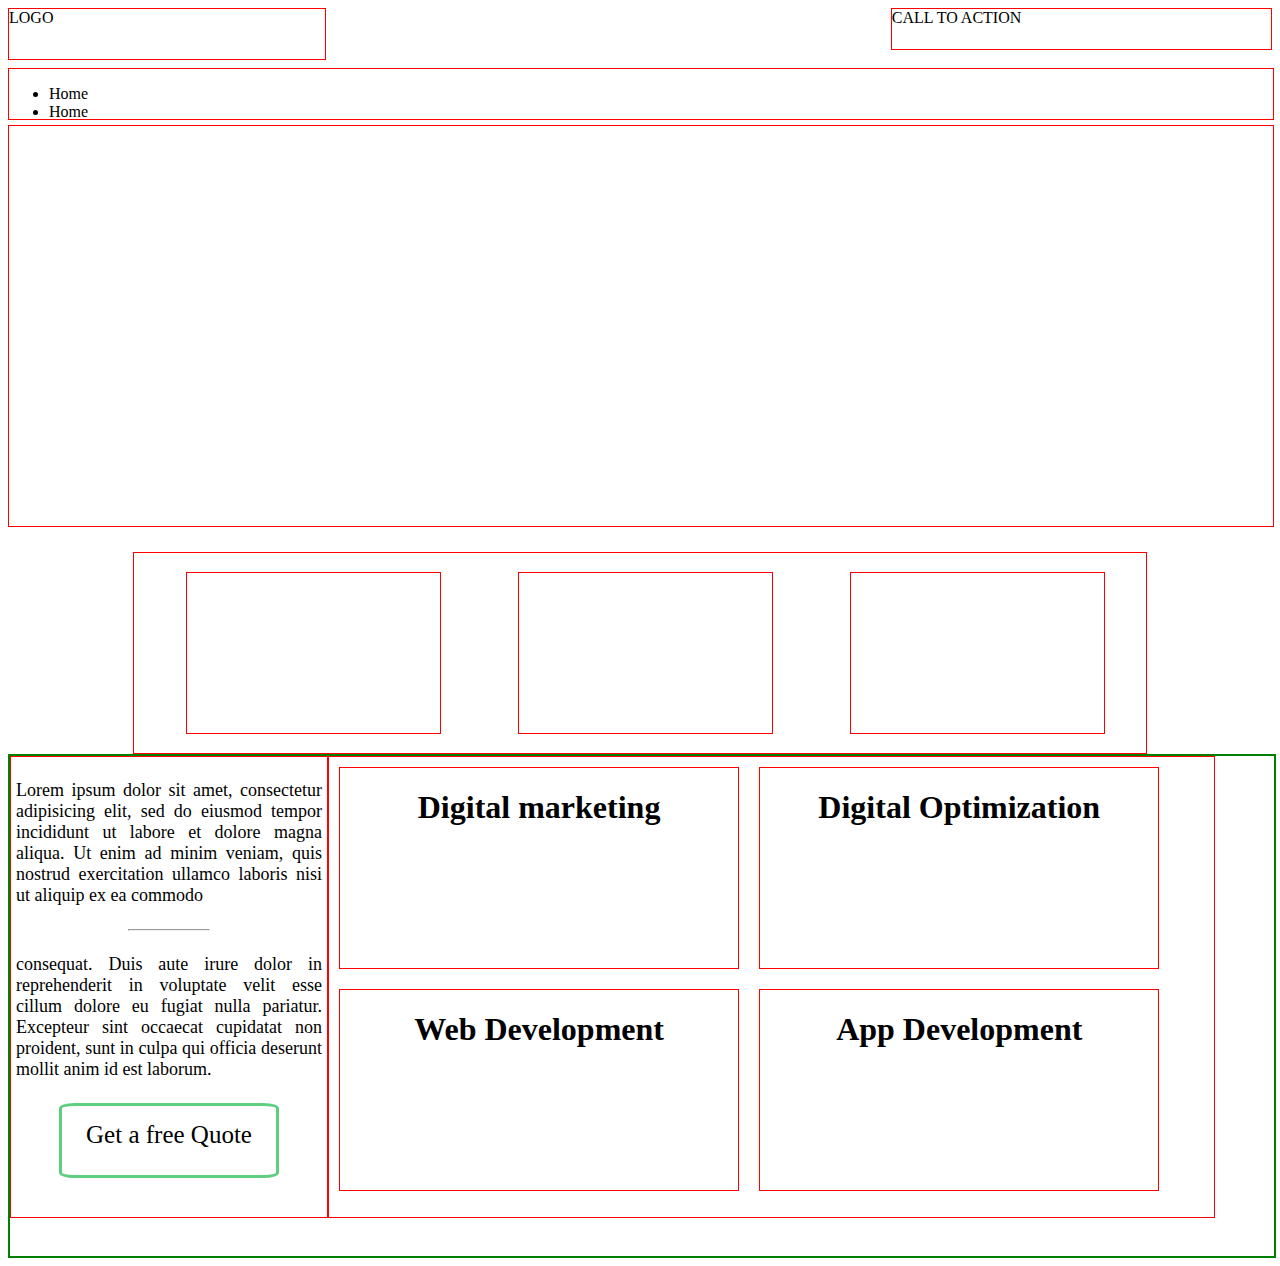
<file: index.html>
<!doctype html>
<html>
<head>
<title>Digiguru</title>
<link rel="icon" href="images/logo.png" type="image/gif" sizes="16x16">
<link rel="stylesheet" type="text/css" href="style.css">
</head>
<body>
	<header>
	<div class="logo">LOGO</div>
	<div class="call">CALL TO ACTION</div>
	</header>
	<nav>
		<ul>
			<li class="menu">Home</li>
			<li class="menu">Home</li>
		</ul>
	</nav>
	<div class="slide"></div>
	<div class="about">
		<div class="aboutcon">
		<div class="box"></div>
		<div class="box"></div>
		<div class="box"></div>
	</div>
	</div>
	<div class="courses">
		<div class="quote"><p align="justify">Lorem ipsum dolor sit amet, consectetur adipisicing elit, sed do eiusmod
		tempor incididunt ut labore et dolore magna aliqua. Ut enim ad minim veniam,
		quis nostrud exercitation ullamco laboris nisi ut aliquip ex ea commodo</p> <hr width="80" /><p>
		consequat. Duis aute irure dolor in reprehenderit in voluptate velit esse
		cillum dolore eu fugiat nulla pariatur. Excepteur sint occaecat cupidatat non
		proident, sunt in culpa qui officia deserunt mollit anim id est laborum.</p>
		<div class="quotebut"><center>Get a free Quote</center></div>
	</div>
		<div class="module">
			<div class="typemod"><h1><center>Digital marketing</center></h1>
			<div class="a">TEXT 1</div></div>
			<div class="typemod"><h1><center>Digital Optimization</center></h1></div>
			<div class="typemod"><h1><center>Web Development</center></h1></div>
			<div class="typemod"><h1><center>App Development</center></h1></div>
		</div>
	</div>


<script type="text/javascript">
	
</script>
</body>
</html>
</file>
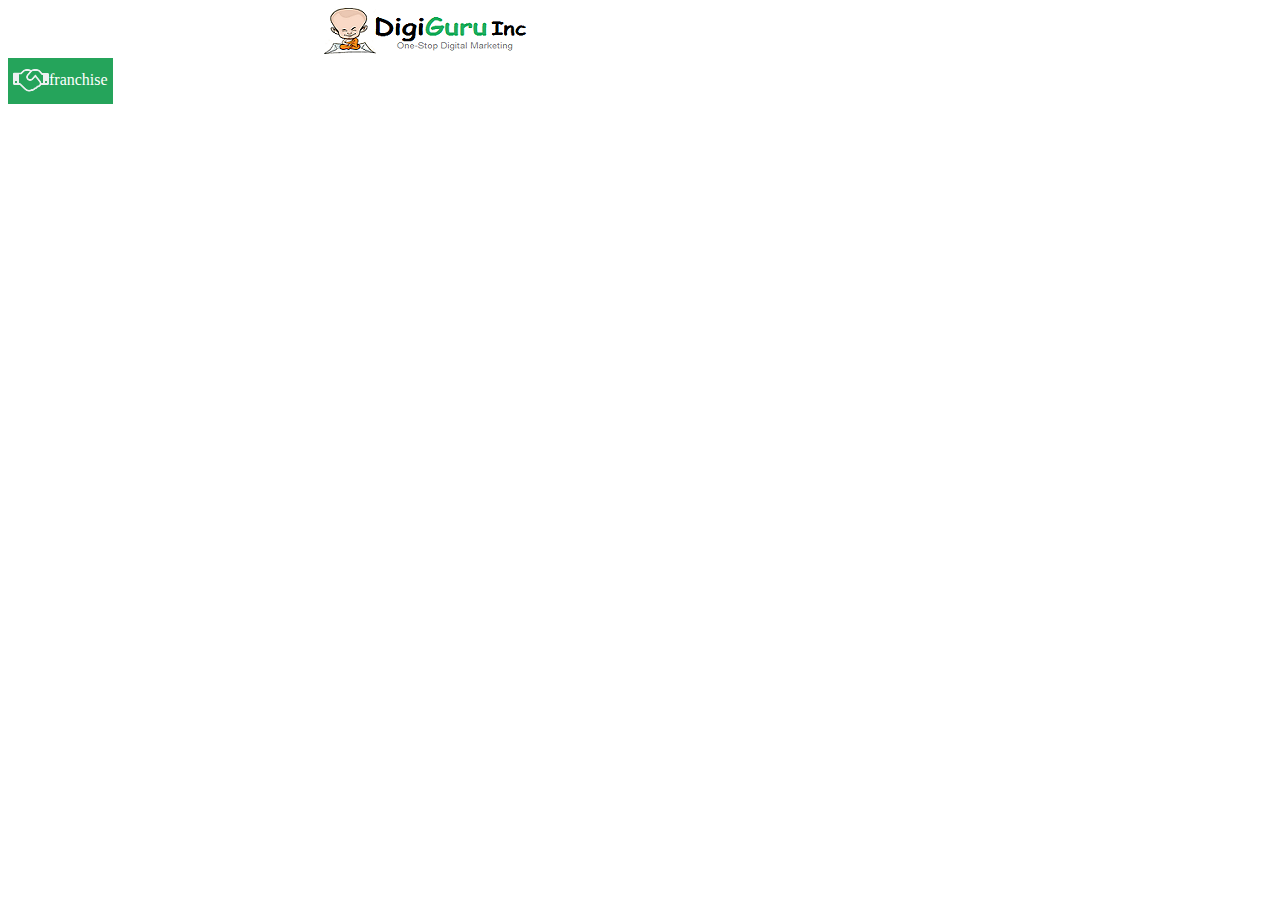
<file: anime examples/index.html>
<!DOCTYPE html>
<html>
<head>
	<link rel="stylesheet" type="text/css" href="style.css">
	<title>Example 1</title>
</head>
<body>
<div class="container">
	<img src="images/logo.png">
</div>
<div class="fran">
	<img class="hand" src="images/pers.png"></img>franchise
</div>
</body>
</html>
</file>
<file: style.css>
header{
	height:60px;
}
.logo{
	display:inline;
	width:25%;
	height:50px;
	float:left;
	border: 1px solid red;
}
.call{
	display:inline;
	width:30%;
	height:40px;
	float:right;
	border: 1px solid red;
}
nav{
	width:100%;
	height:50px;
	border: 1px solid red;
}
.slide{
	margin-top: 5px;
	width:100%;
	height:400px;
	border: 1px solid red;	
}

.about{
	margin: 0 auto;
	margin-top: 25px;
	width:80%;
	height:200px;
	border: 1px solid red;	
}

.box{margin-top: 19px;
    display: inline;
    float: left;
    width: 25%;
    height: 160px;
    border: 1px solid red;
    margin-left: 52px;
    margin-right: 25px;
}

@keyframes example{
	from{
		color:blue;
	}
	to{
		color:white;
		background-color: green;
	}
}

.a{display: none;}

.typemod:hover + .a{
	height:20px;
	width:20px;
	display:block;
	border: 1px solid red;
	/*animation-name:example2;
	animation-duration: 4s;
*/

}
.courses{

	height:500px;
	width:100%;
	border:2px solid green;
}
.quote{
	display:inline;
	float:left;
	width:25%;
	height:460px;
	border: 1px solid red;

}

.quote p{
	text-align:justify;
	font-size:18px;
	padding:5px;
}

.quotebut{  
	animation-name: example;
	animation-duration: 4s;  
	animation-iteration-count: infinite;
	font-size:25px;
	height: 39px;
    padding: 15px;
    border: 3px solid #5fce81;
    border-radius: 7%;
    width: 58%;
    margin: auto;
}

.quotebut:hover{
	height:55px;
	color:white;
	background-color: lightgreen;
}
.quotebut span{
	text-align:center;
}
.module{
	height:460px;
	display:inline;
	float:left;
	width:70%;
	border:1px solid red;
}
.typemod{
	margin:10px;
	width:45%;
	height:200px;
	display:inline;
	float:left;
	border:1px solid red;

}
</file>
<file: anime examples/style.css>
@keyframes bgchange{
	from{
		left:0px;
		top:0;
	}
	to{
		left:10px;
		top:10px;
	}
}

@keyframes casechange{
	from{

	}
	to{
		text-transform: uppercase;
	}
}
.container{
	width:50%;
	margin:auto;
}
.container img{
	position:relative;
	animation-name: bgchange;
	animation-duration: 3s;
	animation-iteration-count: infinite;
	animation-direction: alternate-reverse;
}
.hand{
	    border: 0;
    height: auto;
    max-width: 100%;
    vertical-align: middle;
}
.fran{
	padding:5px;
	color:white;
	/*text-transform: uppercase;*/
	background-color: #25a45b;
	display:inline-block;
	animation-name: casechange;
	animation-direction: alternate-reverse;
	animation-duration: 3s;
	animation-iteration-count: infinite;
}
</file>
